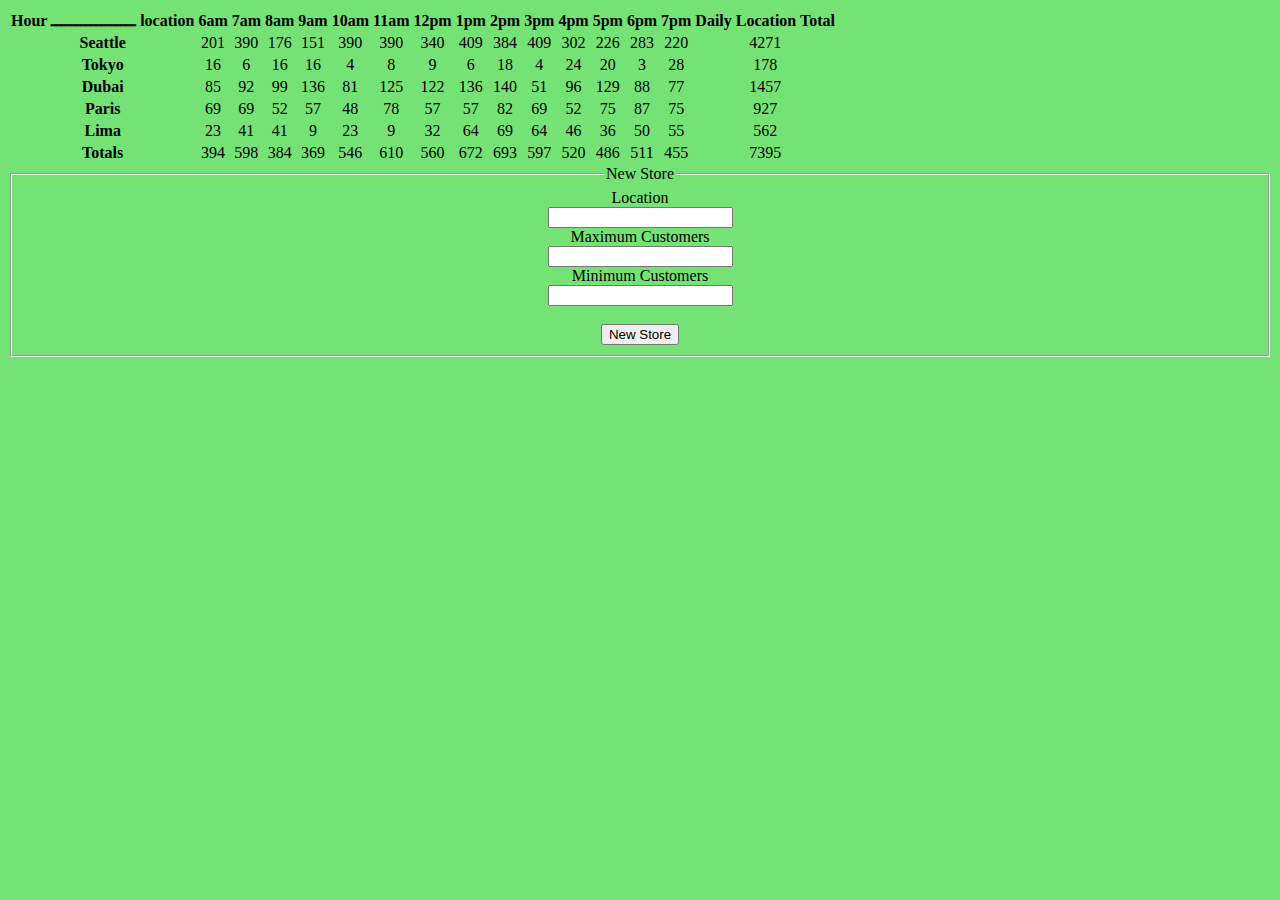
<file: sales.html>
<!DOCTYPE html>
<html lang="en">
<head>
    <title>Sales</title>

    <style>
        body{
            background-color: rgb(117, 226, 117);
            text-align: center;
            list-style: none;
        }
    </style>
</head>
<body>
<main id="store"></main>

<form action="" id="storeForm">
    <fieldset>
        <legend>New Store</legend>
        <label for="location">Location</label><br>
        <input type="text" id="location" name="location"><br>
        <label for="maxCust">Maximum Customers</label><br>
        <input type="number" id="maxCust" name="maxCust"><br>
        <label for="minCust">Minimum Customers</label><br>
        <input type="number" id="minCust" name="minCust"><br><br>
        <input type="submit" value="New Store">
    </fieldset>
</form>
    <footer>
        <script src="./js/app.js"></script>
    </footer>
</body>
</html>
</file>
